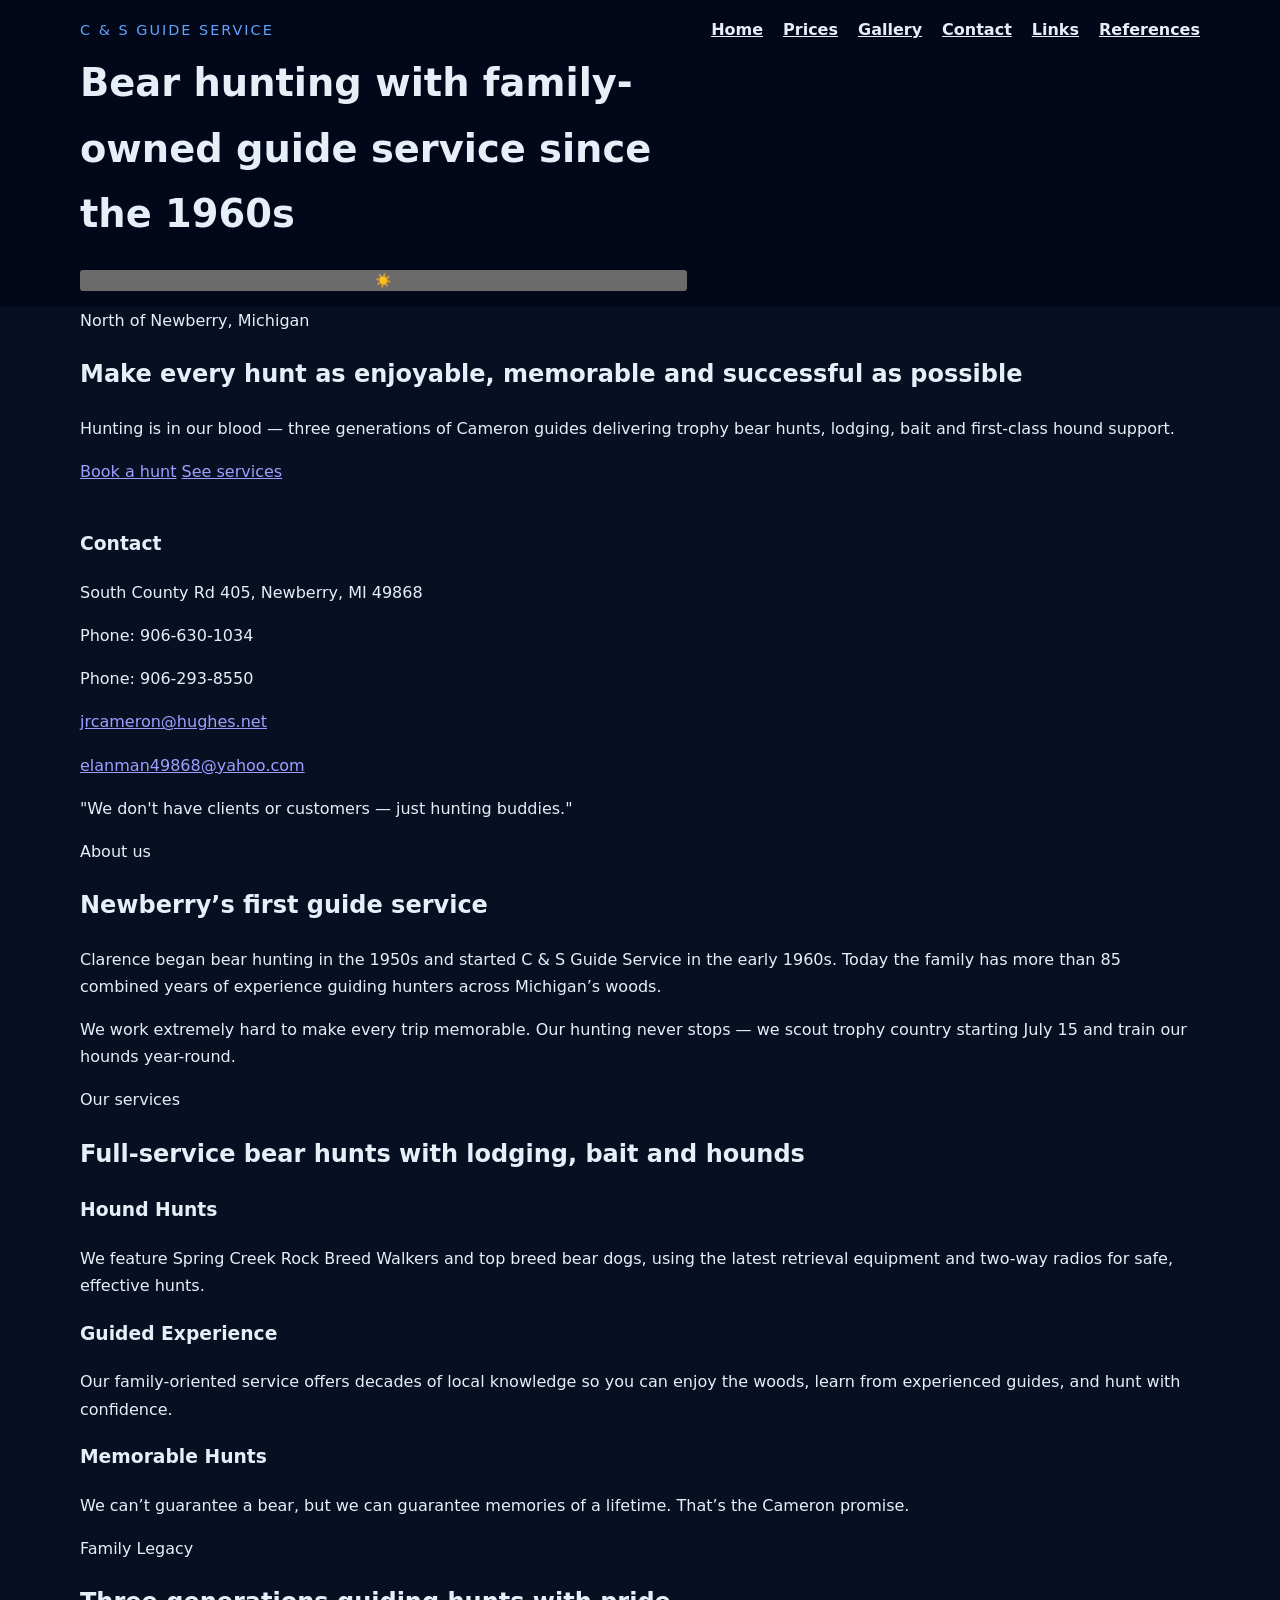
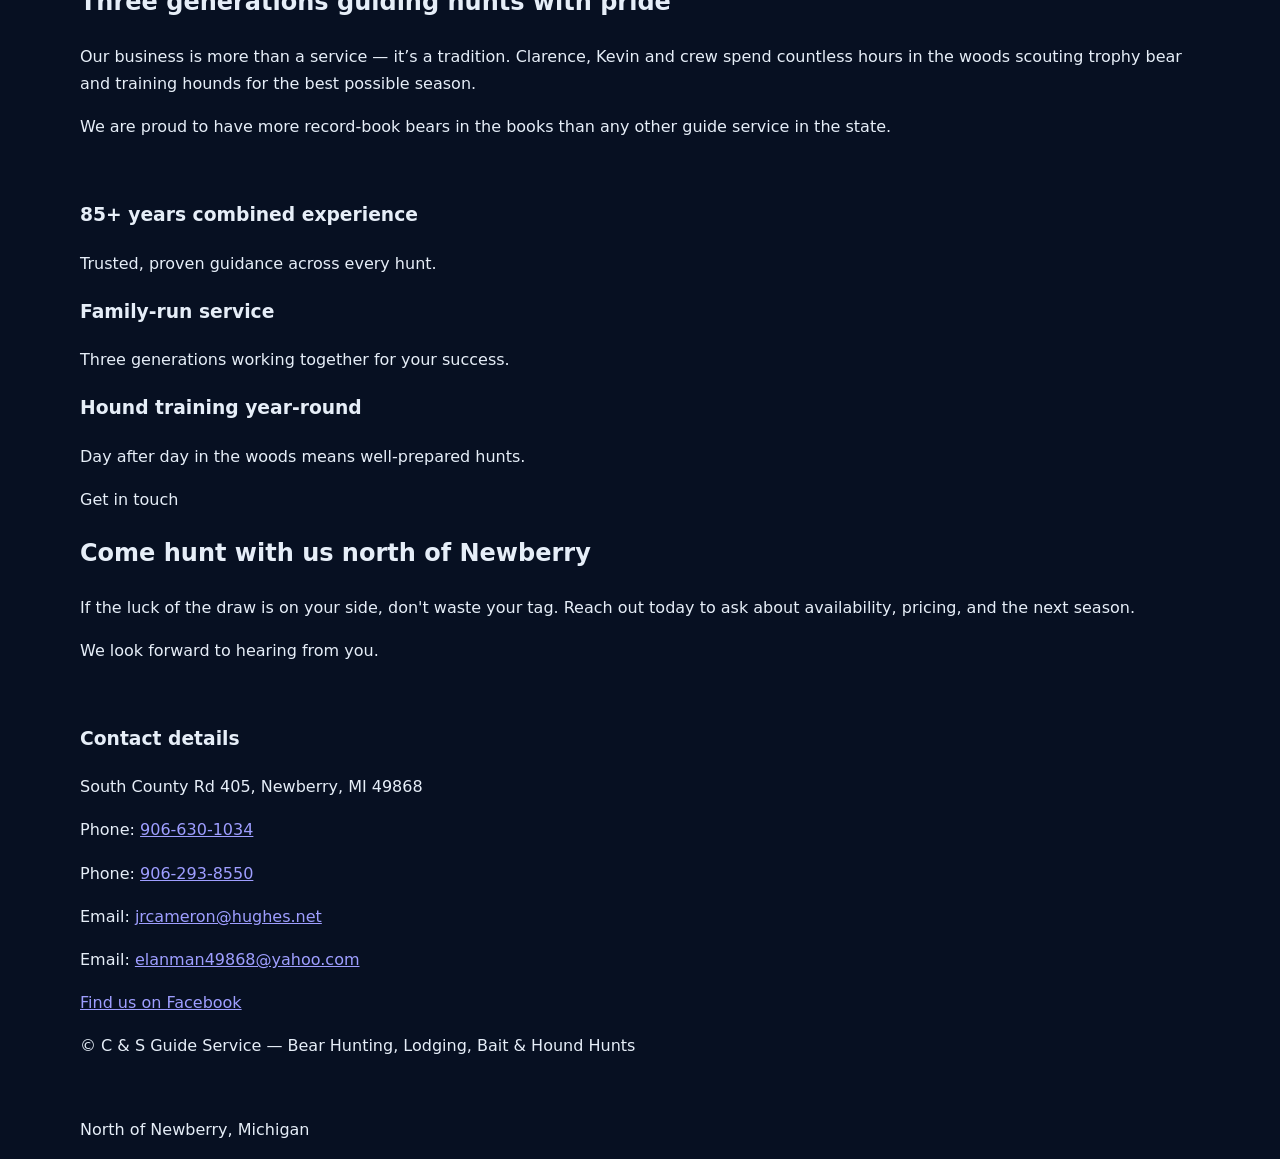
<file: index.html>
<!DOCTYPE html>
<html lang="en">
<head>
  <meta charset="UTF-8" />
  <meta name="viewport" content="width=device-width, initial-scale=1.0" />
  <title>C &amp; S Guide Service | Bear Hunting | Lodging | Bait | Hound</title>
  <link rel="stylesheet" href="styles.css" />
</head>
<body>
  <header class="site-header">
    <div class="container header-inner">
      <div class="brand">
        <p class="eyebrow">C &amp; S Guide Service</p>
        <h1>Bear hunting with family-owned guide service since the 1960s</h1>
      </div>
      <nav class="main-nav" aria-label="Main navigation">
        <a href="index.html">Home</a>
        <a href="prices.html">Prices</a>
        <a href="Pictures.html">Gallery</a>
        <a href="contact.html">Contact</a>
        <a href="Links.html">Links</a>
        <a href="References.html">References</a>
      </nav>
      <button id="theme-toggle" aria-label="Toggle theme">☀️</button>
    </div>
  </header>

  <main>
    <section class="hero">
      <div class="container hero-content">
        <div>
          <span class="hero-label">North of Newberry, Michigan</span>
          <h2>Make every hunt as enjoyable, memorable and successful as possible</h2>
          <p>Hunting is in our blood — three generations of Cameron guides delivering trophy bear hunts, lodging, bait and first-class hound support.</p>
          <div class="hero-actions">
            <a class="button" href="#contact">Book a hunt</a>
            <a class="button button-secondary" href="#services">See services</a>
          </div>
        </div>
        <div class="hero-panel">
          <div class="panel-card">
            <h3>Contact</h3>
            <p>South County Rd 405, Newberry, MI 49868</p>
            <p>Phone: 906-630-1034</p>
            <p>Phone: 906-293-8550</p>
            <p><a href="mailto:jrcameron@hughes.net">jrcameron@hughes.net</a></p>
            <p><a href="mailto:elanman49868@yahoo.com">elanman49868@yahoo.com</a></p>
          </div>
          <div class="panel-card panel-quote">
            <p>"We don't have clients or customers — just hunting buddies."</p>
          </div>
        </div>
      </div>
    </section>

    <section id="about" class="section section-light">
      <div class="container">
        <div class="section-heading">
          <span>About us</span>
          <h2>Newberry’s first guide service</h2>
        </div>
        <p>Clarence began bear hunting in the 1950s and started C &amp; S Guide Service in the early 1960s. Today the family has more than 85 combined years of experience guiding hunters across Michigan’s woods.</p>
        <p>We work extremely hard to make every trip memorable. Our hunting never stops — we scout trophy country starting July 15 and train our hounds year-round.</p>
      </div>
    </section>

    <section id="services" class="section">
      <div class="container">
        <div class="section-heading">
          <span>Our services</span>
          <h2>Full-service bear hunts with lodging, bait and hounds</h2>
        </div>
        <div class="cards-grid">
          <article class="card">
            <h3>Hound Hunts</h3>
            <p>We feature Spring Creek Rock Breed Walkers and top breed bear dogs, using the latest retrieval equipment and two-way radios for safe, effective hunts.</p>
          </article>
          <article class="card">
            <h3>Guided Experience</h3>
            <p>Our family-oriented service offers decades of local knowledge so you can enjoy the woods, learn from experienced guides, and hunt with confidence.</p>
          </article>
          <article class="card">
            <h3>Memorable Hunts</h3>
            <p>We can’t guarantee a bear, but we can guarantee memories of a lifetime. That’s the Cameron promise.</p>
          </article>
        </div>
      </div>
    </section>

    <section id="experience" class="section section-highlight">
      <div class="container split-grid">
        <div>
          <span class="section-label">Family Legacy</span>
          <h2>Three generations guiding hunts with pride</h2>
          <p>Our business is more than a service — it’s a tradition. Clarence, Kevin and crew spend countless hours in the woods scouting trophy bear and training hounds for the best possible season.</p>
          <p>We are proud to have more record-book bears in the books than any other guide service in the state.</p>
        </div>
        <div class="feature-list">
          <div class="feature-item">
            <h3>85+ years combined experience</h3>
            <p>Trusted, proven guidance across every hunt.</p>
          </div>
          <div class="feature-item">
            <h3>Family-run service</h3>
            <p>Three generations working together for your success.</p>
          </div>
          <div class="feature-item">
            <h3>Hound training year-round</h3>
            <p>Day after day in the woods means well-prepared hunts.</p>
          </div>
        </div>
      </div>
    </section>

    <section id="contact" class="section section-light contact-section">
      <div class="container contact-grid">
        <div>
          <span class="section-label">Get in touch</span>
          <h2>Come hunt with us north of Newberry</h2>
          <p>If the luck of the draw is on your side, don't waste your tag. Reach out today to ask about availability, pricing, and the next season.</p>
          <p>We look forward to hearing from you.</p>
        </div>
        <div class="contact-card">
          <h3>Contact details</h3>
          <p>South County Rd 405, Newberry, MI 49868</p>
          <p>Phone: <a href="tel:+19066301034">906-630-1034</a></p>
          <p>Phone: <a href="tel:+19062938550">906-293-8550</a></p>
          <p>Email: <a href="mailto:jrcameron@hughes.net">jrcameron@hughes.net</a></p>
          <p>Email: <a href="mailto:elanman49868@yahoo.com">elanman49868@yahoo.com</a></p>
          <a class="button" href="https://www.facebook.com/C-S-Guide-Service-804509226301600/" target="_blank" rel="noopener noreferrer">Find us on Facebook</a>
        </div>
      </div>
    </section>
  </main>

  <footer class="site-footer">
    <div class="container footer-inner">
      <p>© C &amp; S Guide Service — Bear Hunting, Lodging, Bait &amp; Hound Hunts</p>
      <p>North of Newberry, Michigan</p>
    </div>
  </footer>
  <script src="theme-toggle.js" defer></script>
</body>
</html>
</file>
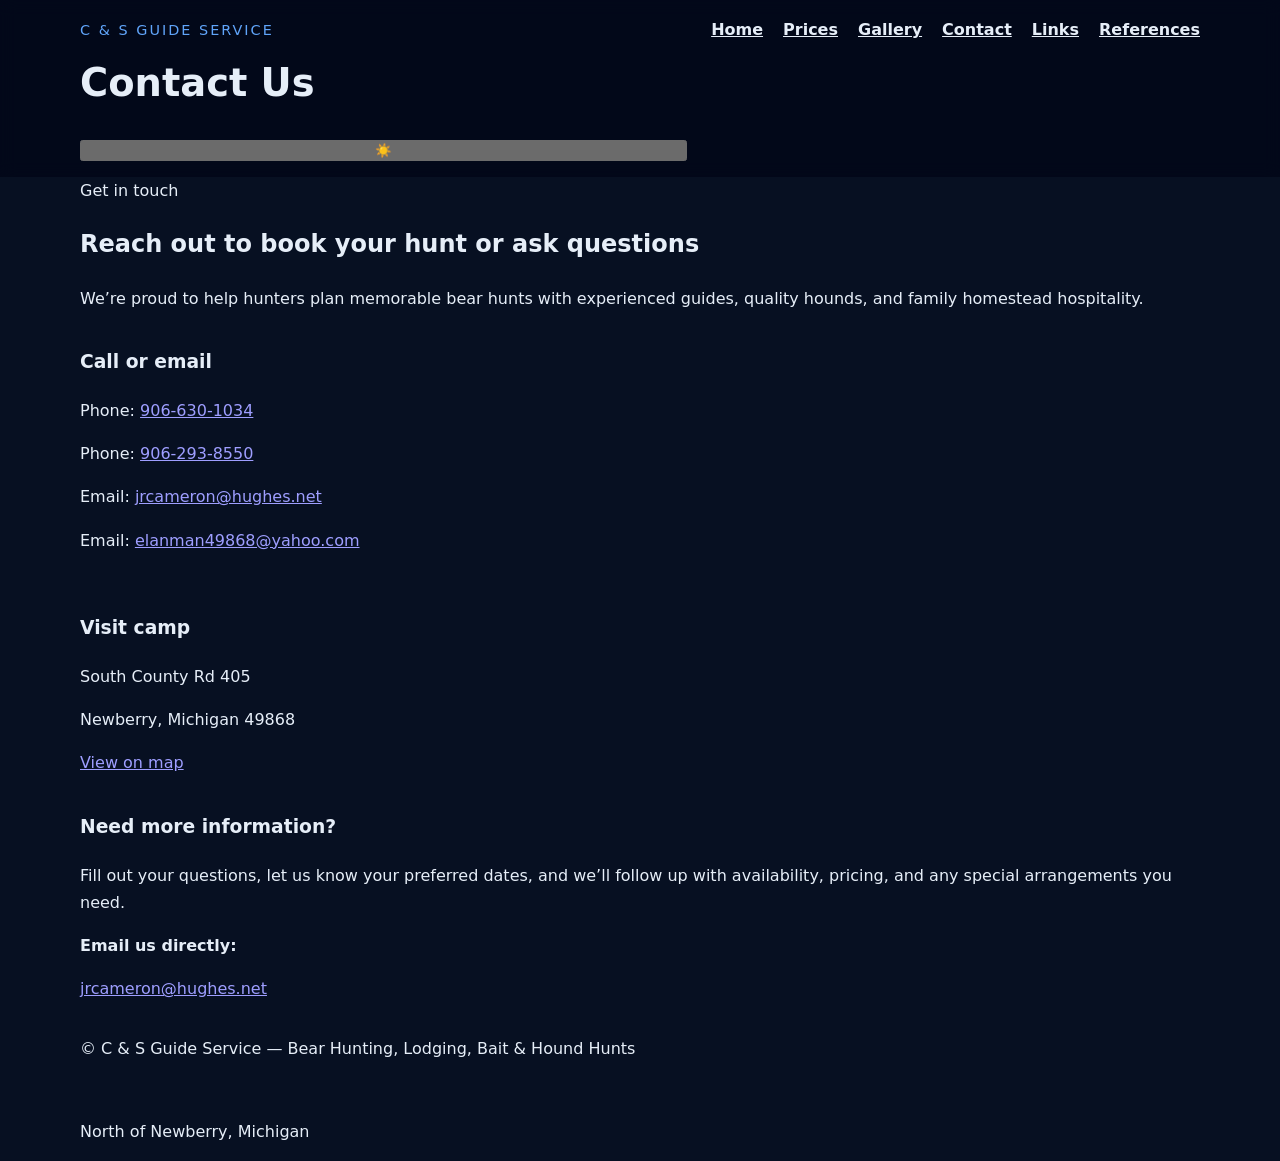
<file: contact.html>
<!DOCTYPE html>
<html lang="en">
<head>
  <meta charset="UTF-8" />
  <meta name="viewport" content="width=device-width, initial-scale=1.0" />
  <title>C &amp; S Guide Service | Contact</title>
  <link rel="stylesheet" href="styles.css" />
</head>
<body>
  <header class="site-header">
    <div class="container header-inner">
      <div class="brand">
        <p class="eyebrow">C &amp; S Guide Service</p>
        <h1>Contact Us</h1>
      </div>
      <nav class="main-nav" aria-label="Main navigation">
        <a href="index.html">Home</a>
        <a href="prices.html">Prices</a>
        <a href="Pictures.html">Gallery</a>
        <a href="contact.html">Contact</a>
        <a href="Links.html">Links</a>
        <a href="References.html">References</a>
      </nav>
      <button id="theme-toggle" aria-label="Toggle theme">☀️</button>
    </div>
  </header>

  <main class="page-content">
    <section class="page-header">
      <div class="container">
        <span class="section-label">Get in touch</span>
        <h2>Reach out to book your hunt or ask questions</h2>
        <p>We’re proud to help hunters plan memorable bear hunts with experienced guides, quality hounds, and family homestead hospitality.</p>
      </div>
    </section>

    <section class="container section contact-grid">
      <div class="card">
        <h3>Call or email</h3>
        <p>Phone: <a href="tel:+19066301034">906-630-1034</a></p>
        <p>Phone: <a href="tel:+19062938550">906-293-8550</a></p>
        <p>Email: <a href="mailto:jrcameron@hughes.net">jrcameron@hughes.net</a></p>
        <p>Email: <a href="mailto:elanman49868@yahoo.com">elanman49868@yahoo.com</a></p>
      </div>
      <div class="card">
        <h3>Visit camp</h3>
        <p>South County Rd 405</p>
        <p>Newberry, Michigan 49868</p>
        <p><a href="https://www.google.com/maps/search/?api=1&query=South+County+Rd+405%2C+Newberry%2C+MI+49868" target="_blank" rel="noopener noreferrer">View on map</a></p>
      </div>
    </section>

    <section class="container section section-note">
      <h3>Need more information?</h3>
      <p>Fill out your questions, let us know your preferred dates, and we’ll follow up with availability, pricing, and any special arrangements you need.</p>
      <div class="form-card">
        <p><strong>Email us directly:</strong></p>
        <p><a href="mailto:jrcameron@hughes.net?subject=Booking%20Inquiry">jrcameron@hughes.net</a></p>
      </div>
    </section>
  </main>

  <footer class="site-footer">
    <div class="container footer-inner">
      <p>© C &amp; S Guide Service — Bear Hunting, Lodging, Bait &amp; Hound Hunts</p>
      <p>North of Newberry, Michigan</p>
    </div>
  </footer>
  <script src="theme-toggle.js" defer></script>
</body>
</html>
</file>
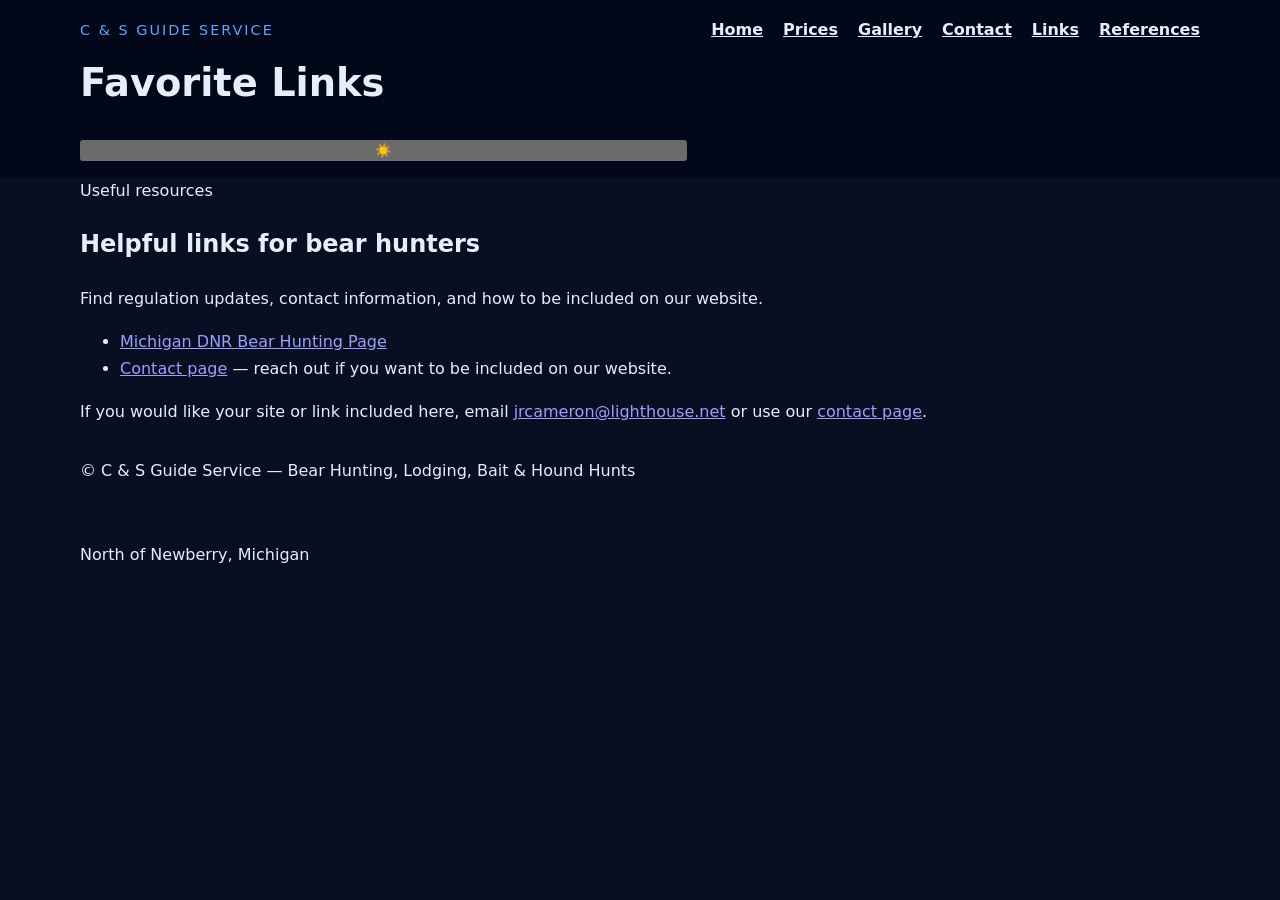
<file: Links.html>
<!DOCTYPE html>
<html lang="en">
<head>
  <meta charset="UTF-8" />
  <meta name="viewport" content="width=device-width, initial-scale=1.0" />
  <title>C &amp; S Guide Service | Favorite Links</title>
  <link rel="stylesheet" href="styles.css" />
</head>
<body>
  <header class="site-header">
    <div class="container header-inner">
      <div class="brand">
        <p class="eyebrow">C &amp; S Guide Service</p>
        <h1>Favorite Links</h1>
      </div>
      <nav class="main-nav" aria-label="Main navigation">
        <a href="index.html">Home</a>
        <a href="prices.html">Prices</a>
        <a href="Pictures.html">Gallery</a>
        <a href="contact.html">Contact</a>
        <a href="Links.html">Links</a>
        <a href="References.html">References</a>
      </nav>
      <button id="theme-toggle" aria-label="Toggle theme">☀️</button>
    </div>
  </header>

  <main class="page-content">
    <section class="page-header">
      <div class="container">
        <span class="section-label">Useful resources</span>
        <h2>Helpful links for bear hunters</h2>
        <p>Find regulation updates, contact information, and how to be included on our website.</p>
      </div>
    </section>

    <section class="container section">
      <ul class="links-list">
        <li>
          <a href="https://www.michigan.gov/dnr/0,1607,7-153-10363_10856_10890---,00.html" target="_blank" rel="noopener noreferrer">Michigan DNR Bear Hunting Page</a>
        </li>
        <li>
          <a href="Contact.html">Contact page</a> — reach out if you want to be included on our website.
        </li>
      </ul>

      <div class="section-note">
        <p>If you would like your site or link included here, email <a href="mailto:jrcameron@lighthouse.net">jrcameron@lighthouse.net</a> or use our <a href="Contact.html">contact page</a>.</p>
      </div>
    </section>
  </main>

  <footer class="site-footer">
    <div class="container footer-inner">
      <p>© C &amp; S Guide Service — Bear Hunting, Lodging, Bait &amp; Hound Hunts</p>
      <p>North of Newberry, Michigan</p>
    </div>
  </footer>
  <script src="theme-toggle.js" defer></script>
</body>
</html>
</file>
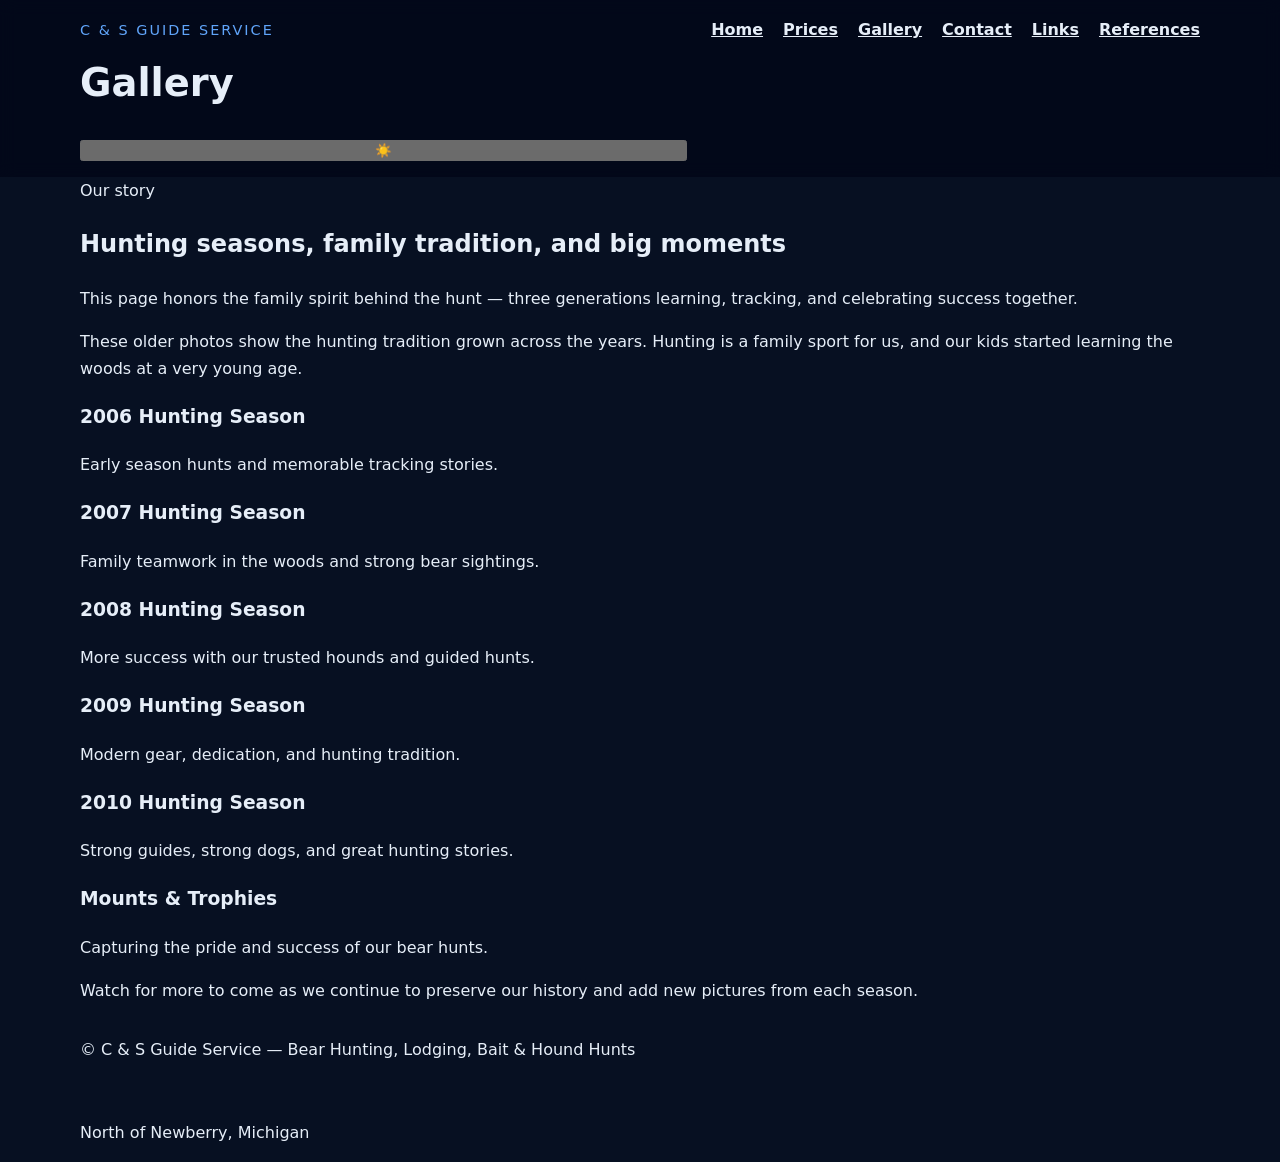
<file: Pictures.html>
<!DOCTYPE html>
<html lang="en">
<head>
  <meta charset="UTF-8" />
  <meta name="viewport" content="width=device-width, initial-scale=1.0" />
  <title>C &amp; S Guide Service | Gallery</title>
  <link rel="stylesheet" href="styles.css" />
</head>
<body>
  <header class="site-header">
    <div class="container header-inner">
      <div class="brand">
        <p class="eyebrow">C &amp; S Guide Service</p>
        <h1>Gallery</h1>
      </div>
      <nav class="main-nav" aria-label="Main navigation">
        <a href="index.html">Home</a>
        <a href="prices.html">Prices</a>
        <a href="Pictures.html">Gallery</a>
        <a href="contact.html">Contact</a>
        <a href="Links.html">Links</a>
        <a href="References.html">References</a>
      </nav>
      <button id="theme-toggle" aria-label="Toggle theme">☀️</button>
    </div>
  </header>

  <main class="page-content">
    <section class="page-header">
      <div class="container">
        <span class="section-label">Our story</span>
        <h2>Hunting seasons, family tradition, and big moments</h2>
        <p>This page honors the family spirit behind the hunt — three generations learning, tracking, and celebrating success together.</p>
      </div>
    </section>

    <section class="container section">
      <p class="section-intro">These older photos show the hunting tradition grown across the years. Hunting is a family sport for us, and our kids started learning the woods at a very young age.</p>

      <div class="gallery-grid">
        <article class="gallery-card">
          <h3>2006 Hunting Season</h3>
          <p>Early season hunts and memorable tracking stories.</p>
        </article>
        <article class="gallery-card">
          <h3>2007 Hunting Season</h3>
          <p>Family teamwork in the woods and strong bear sightings.</p>
        </article>
        <article class="gallery-card">
          <h3>2008 Hunting Season</h3>
          <p>More success with our trusted hounds and guided hunts.</p>
        </article>
        <article class="gallery-card">
          <h3>2009 Hunting Season</h3>
          <p>Modern gear, dedication, and hunting tradition.</p>
        </article>
        <article class="gallery-card">
          <h3>2010 Hunting Season</h3>
          <p>Strong guides, strong dogs, and great hunting stories.</p>
        </article>
        <article class="gallery-card">
          <h3>Mounts & Trophies</h3>
          <p>Capturing the pride and success of our bear hunts.</p>
        </article>
      </div>

      <p class="section-note">Watch for more to come as we continue to preserve our history and add new pictures from each season.</p>
    </section>
  </main>

  <footer class="site-footer">
    <div class="container footer-inner">
      <p>© C &amp; S Guide Service — Bear Hunting, Lodging, Bait &amp; Hound Hunts</p>
      <p>North of Newberry, Michigan</p>
    </div>
  </footer>
  <script src="theme-toggle.js" defer></script>
</body>
</html>
</file>
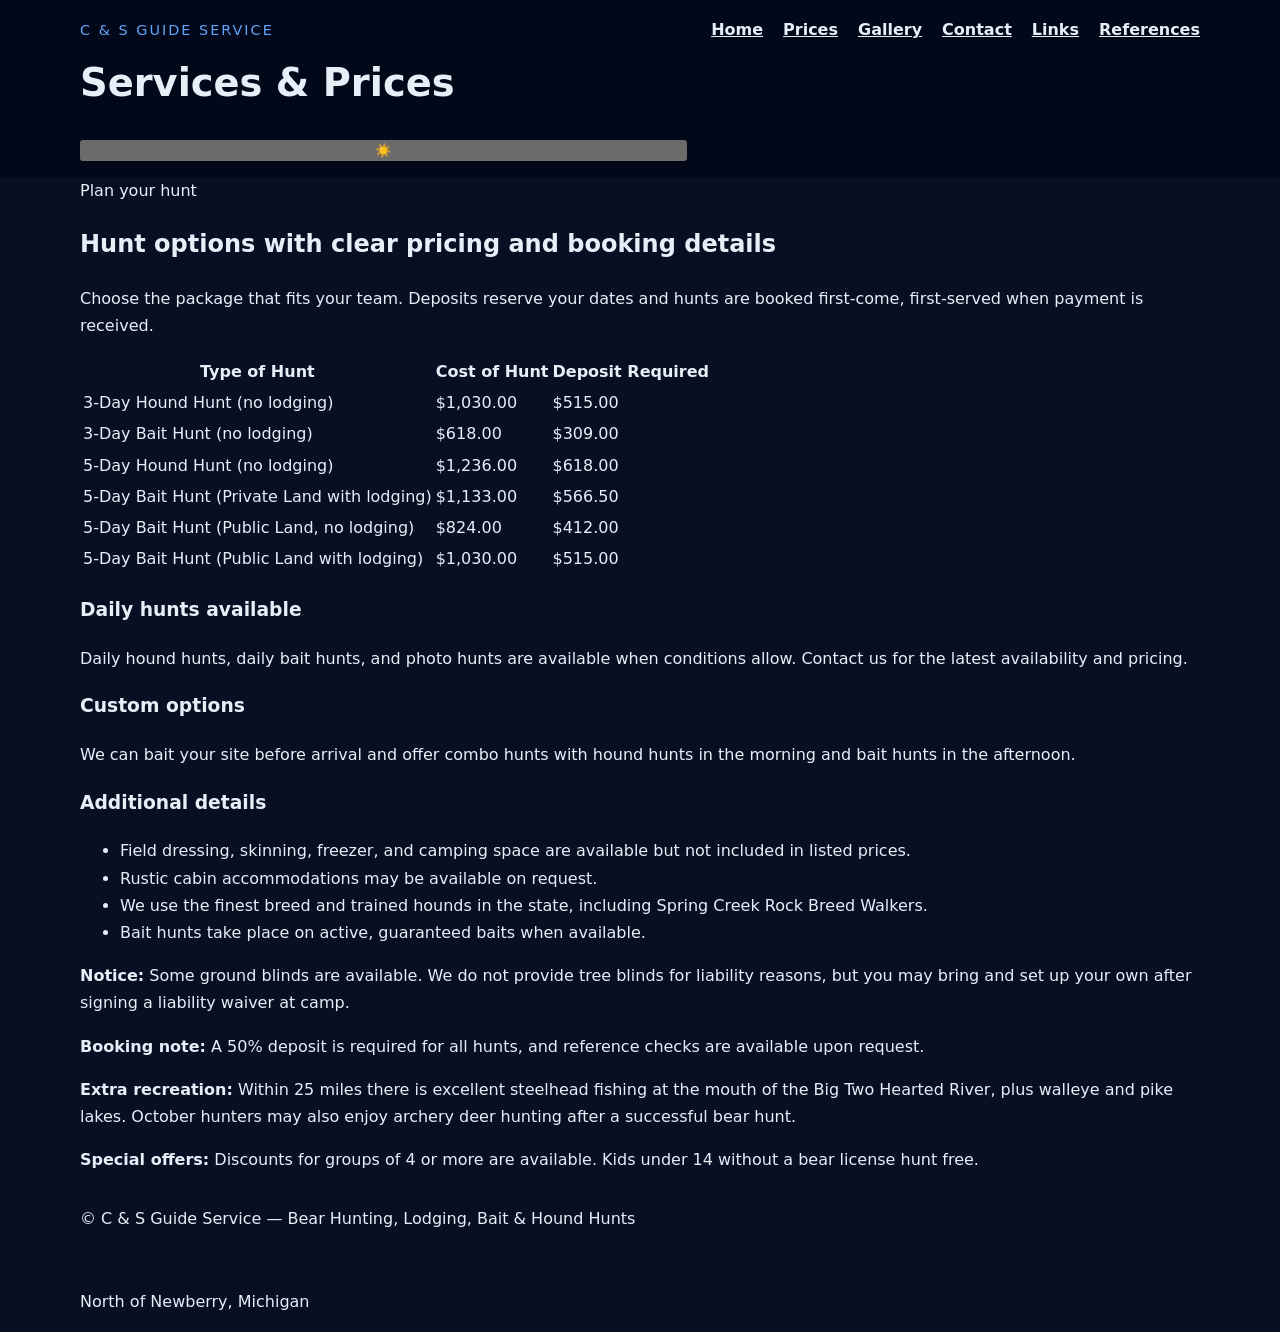
<file: prices.html>
<!DOCTYPE html>
<html lang="en">
<head>
  <meta charset="UTF-8" />
  <meta name="viewport" content="width=device-width, initial-scale=1.0" />
  <title>C &amp; S Guide Service | Services & Prices</title>
  <link rel="stylesheet" href="styles.css" />
</head>
<body>
  <header class="site-header">
    <div class="container header-inner">
      <div class="brand">
        <p class="eyebrow">C &amp; S Guide Service</p>
        <h1>Services & Prices</h1>
      </div>
      <nav class="main-nav" aria-label="Main navigation">
        <a href="index.html">Home</a>
        <a href="prices.html">Prices</a>
        <a href="Pictures.html">Gallery</a>
        <a href="contact.html">Contact</a>
        <a href="Links.html">Links</a>
        <a href="References.html">References</a>
      </nav>
      <button id="theme-toggle" aria-label="Toggle theme">☀️</button>
    </div>
  </header>

  <main class="page-content">
    <section class="page-header">
      <div class="container">
        <span class="section-label">Plan your hunt</span>
        <h2>Hunt options with clear pricing and booking details</h2>
        <p>Choose the package that fits your team. Deposits reserve your dates and hunts are booked first-come, first-served when payment is received.</p>
      </div>
    </section>

    <section class="container section">
      <div class="packages-table-wrapper">
        <table class="packages-table">
          <thead>
            <tr>
              <th>Type of Hunt</th>
              <th>Cost of Hunt</th>
              <th>Deposit Required</th>
            </tr>
          </thead>
          <tbody>
            <tr>
              <td>3-Day Hound Hunt (no lodging)</td>
              <td>$1,030.00</td>
              <td>$515.00</td>
            </tr>
            <tr>
              <td>3-Day Bait Hunt (no lodging)</td>
              <td>$618.00</td>
              <td>$309.00</td>
            </tr>
            <tr>
              <td>5-Day Hound Hunt (no lodging)</td>
              <td>$1,236.00</td>
              <td>$618.00</td>
            </tr>
            <tr>
              <td>5-Day Bait Hunt (Private Land with lodging)</td>
              <td>$1,133.00</td>
              <td>$566.50</td>
            </tr>
            <tr>
              <td>5-Day Bait Hunt (Public Land, no lodging)</td>
              <td>$824.00</td>
              <td>$412.00</td>
            </tr>
            <tr>
              <td>5-Day Bait Hunt (Public Land with lodging)</td>
              <td>$1,030.00</td>
              <td>$515.00</td>
            </tr>
          </tbody>
        </table>
      </div>

      <div class="section-grid">
        <article class="card">
          <h3>Daily hunts available</h3>
          <p>Daily hound hunts, daily bait hunts, and photo hunts are available when conditions allow. Contact us for the latest availability and pricing.</p>
        </article>
        <article class="card">
          <h3>Custom options</h3>
          <p>We can bait your site before arrival and offer combo hunts with hound hunts in the morning and bait hunts in the afternoon.</p>
        </article>
      </div>

      <section class="section-note">
        <h3>Additional details</h3>
        <ul class="info-list">
          <li>Field dressing, skinning, freezer, and camping space are available but not included in listed prices.</li>
          <li>Rustic cabin accommodations may be available on request.</li>
          <li>We use the finest breed and trained hounds in the state, including Spring Creek Rock Breed Walkers.</li>
          <li>Bait hunts take place on active, guaranteed baits when available.</li>
        </ul>
      </section>

      <section class="section-note">
        <p><strong>Notice:</strong> Some ground blinds are available. We do not provide tree blinds for liability reasons, but you may bring and set up your own after signing a liability waiver at camp.</p>
        <p><strong>Booking note:</strong> A 50% deposit is required for all hunts, and reference checks are available upon request.</p>
        <p><strong>Extra recreation:</strong> Within 25 miles there is excellent steelhead fishing at the mouth of the Big Two Hearted River, plus walleye and pike lakes. October hunters may also enjoy archery deer hunting after a successful bear hunt.</p>
        <p><strong>Special offers:</strong> Discounts for groups of 4 or more are available. Kids under 14 without a bear license hunt free.</p>
      </section>
    </section>
  </main>

  <footer class="site-footer">
    <div class="container footer-inner">
      <p>© C &amp; S Guide Service — Bear Hunting, Lodging, Bait &amp; Hound Hunts</p>
      <p>North of Newberry, Michigan</p>
    </div>
  </footer>
  <script src="theme-toggle.js" defer></script>
</body>
</html>
</file>
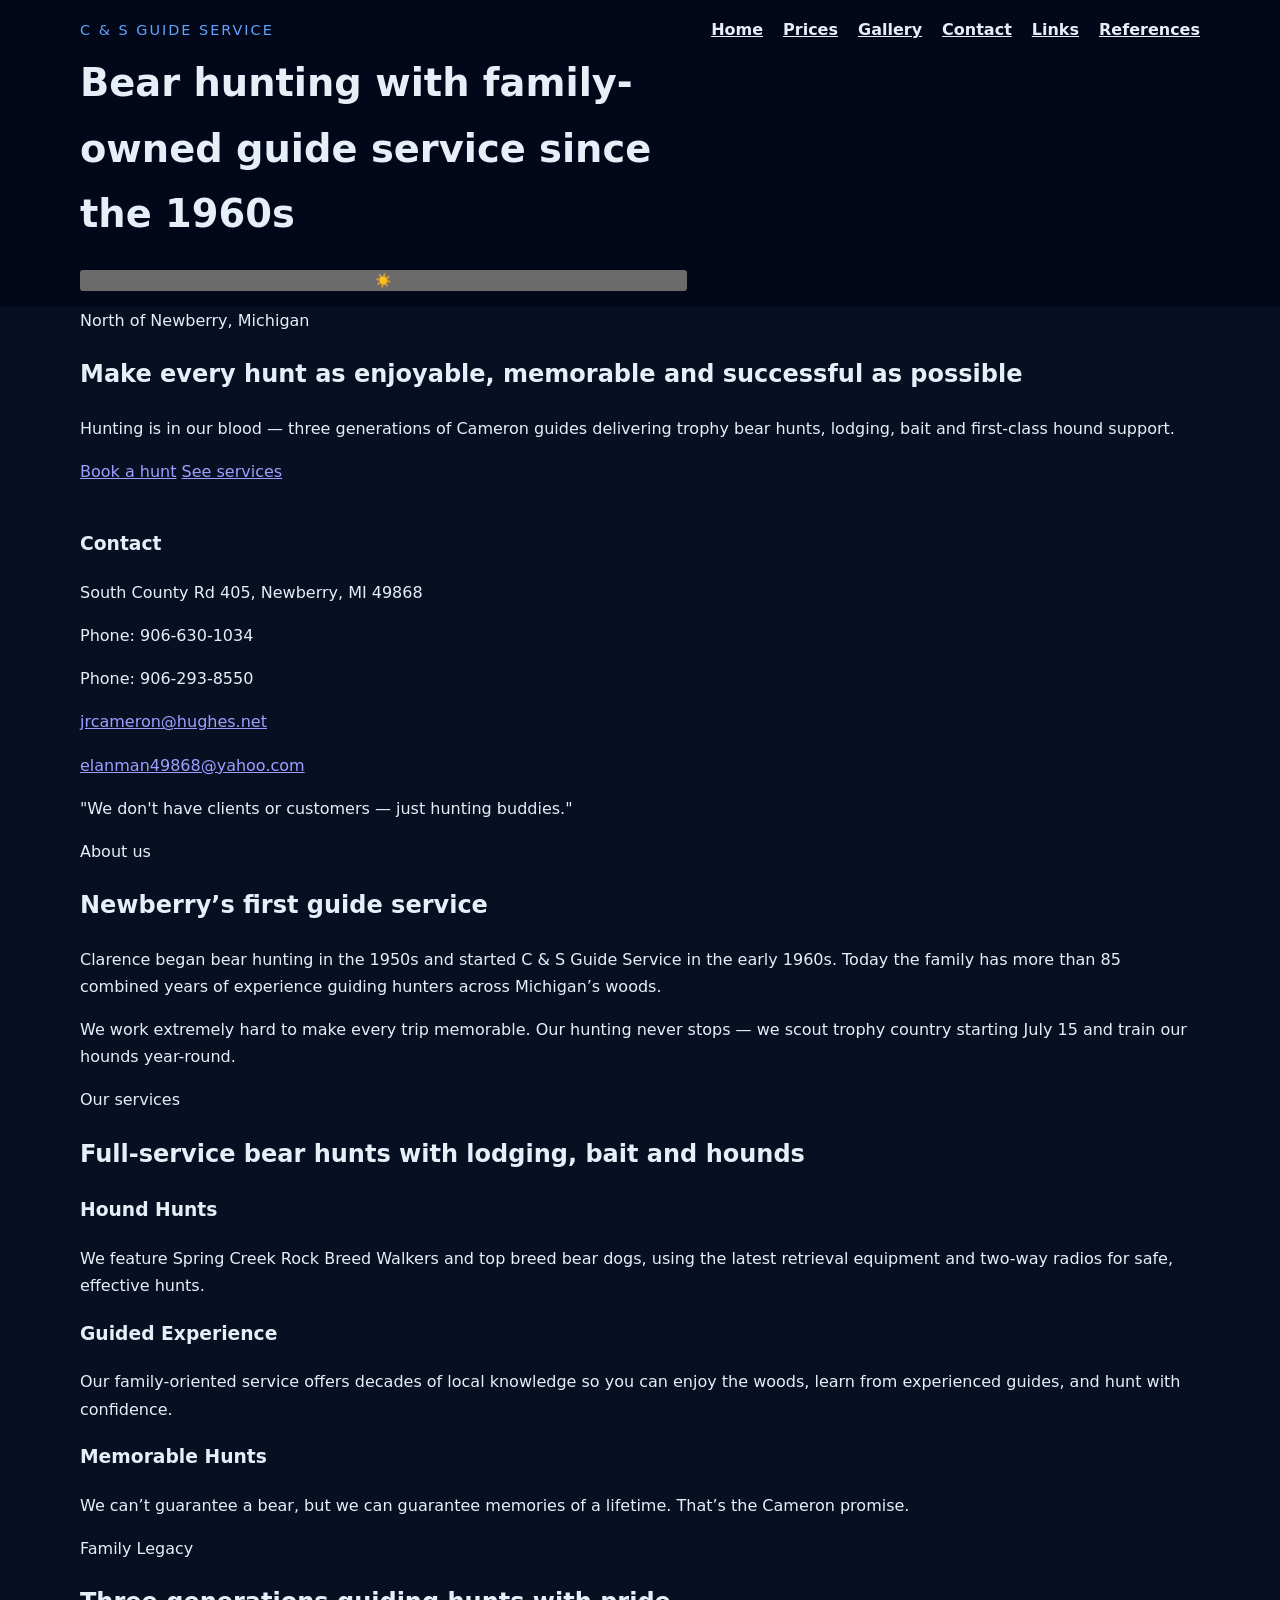
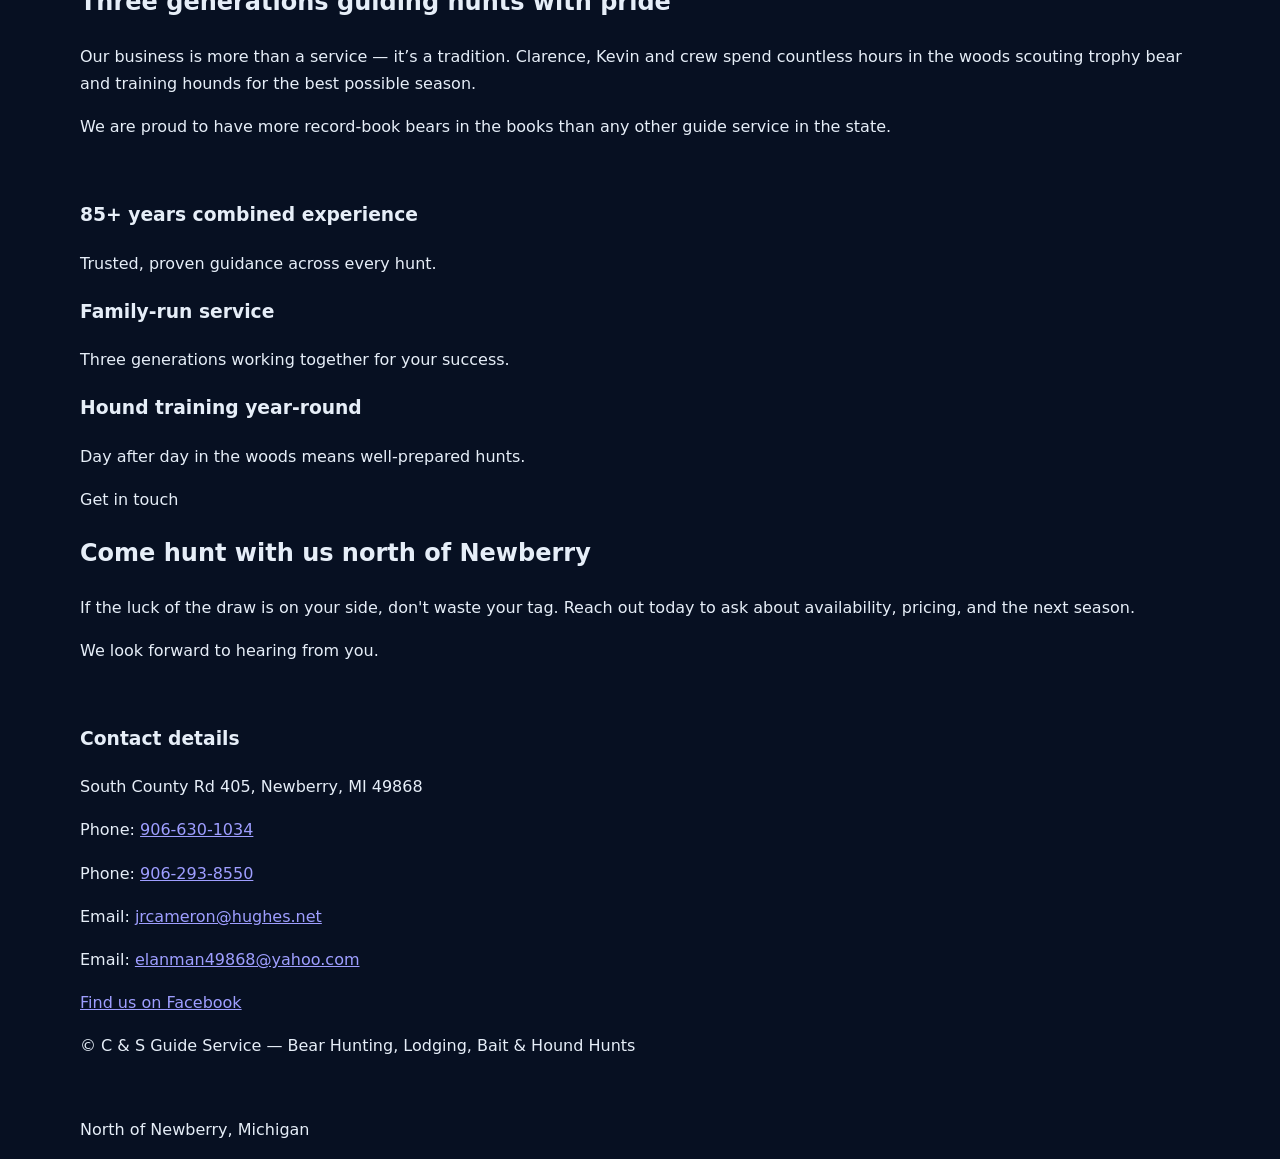
<file: redirect.html>
<!doctype html>
<html lang="en">
<head>
  <meta charset="utf-8">
  <meta name="viewport" content="width=device-width,initial-scale=1">
  <title>Redirecting…</title>
  <meta http-equiv="refresh" content="0;url=index.html">
  <link rel="stylesheet" href="styles.css">
</head>
<body>
  <p>If you are not redirected automatically, <a href="index.html">click here</a>.</p>
</body>
</html>
</file>
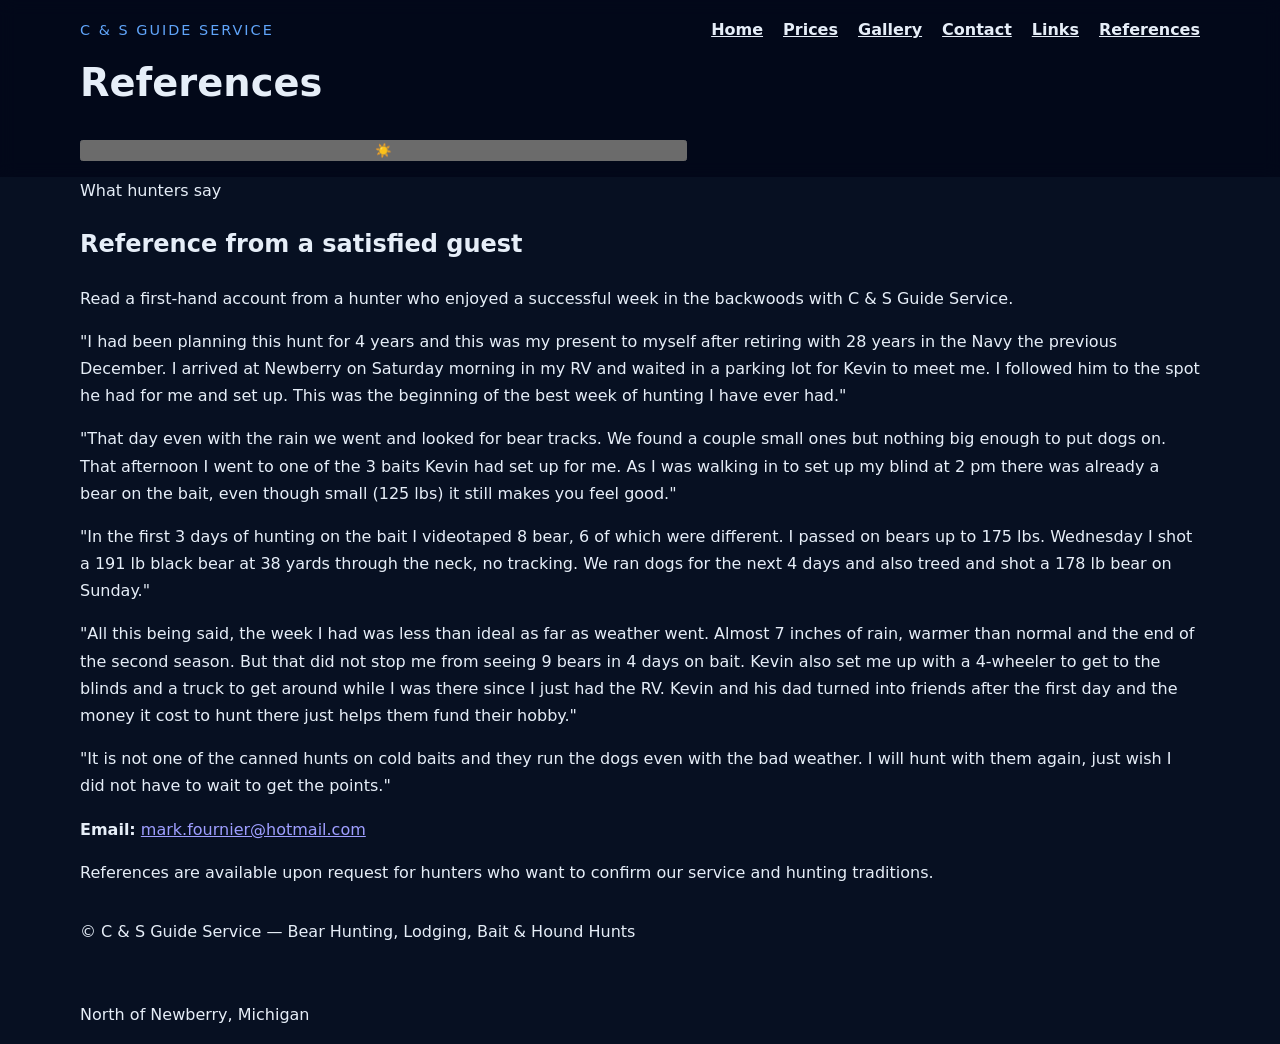
<file: References.html>
<!DOCTYPE html>
<html lang="en">
<head>
  <meta charset="UTF-8" />
  <meta name="viewport" content="width=device-width, initial-scale=1.0" />
  <title>C &amp; S Guide Service | References</title>
  <link rel="stylesheet" href="styles.css" />
</head>
<body>
  <header class="site-header">
    <div class="container header-inner">
      <div class="brand">
        <p class="eyebrow">C &amp; S Guide Service</p>
        <h1>References</h1>
      </div>
      <nav class="main-nav" aria-label="Main navigation">
        <a href="index.html">Home</a>
        <a href="prices.html">Prices</a>
        <a href="Pictures.html">Gallery</a>
        <a href="contact.html">Contact</a>
        <a href="Links.html">Links</a>
        <a href="References.html">References</a>
      </nav>
      <button id="theme-toggle" aria-label="Toggle theme">☀️</button>
    </div>
  </header>

  <main class="page-content">
    <section class="page-header">
      <div class="container">
        <span class="section-label">What hunters say</span>
        <h2>Reference from a satisfied guest</h2>
        <p>Read a first-hand account from a hunter who enjoyed a successful week in the backwoods with C &amp; S Guide Service.</p>
      </div>
    </section>

    <section class="container section">
      <article class="card">
        <p>"I had been planning this hunt for 4 years and this was my present to myself after retiring with 28 years in the Navy the previous December. I arrived at Newberry on Saturday morning in my RV and waited in a parking lot for Kevin to meet me. I followed him to the spot he had for me and set up. This was the beginning of the best week of hunting I have ever had."</p>
        <p>"That day even with the rain we went and looked for bear tracks. We found a couple small ones but nothing big enough to put dogs on. That afternoon I went to one of the 3 baits Kevin had set up for me. As I was walking in to set up my blind at 2 pm there was already a bear on the bait, even though small (125 lbs) it still makes you feel good."</p>
        <p>"In the first 3 days of hunting on the bait I videotaped 8 bear, 6 of which were different. I passed on bears up to 175 lbs. Wednesday I shot a 191 lb black bear at 38 yards through the neck, no tracking. We ran dogs for the next 4 days and also treed and shot a 178 lb bear on Sunday."</p>
        <p>"All this being said, the week I had was less than ideal as far as weather went. Almost 7 inches of rain, warmer than normal and the end of the second season. But that did not stop me from seeing 9 bears in 4 days on bait. Kevin also set me up with a 4-wheeler to get to the blinds and a truck to get around while I was there since I just had the RV. Kevin and his dad turned into friends after the first day and the money it cost to hunt there just helps them fund their hobby."</p>
        <p>"It is not one of the canned hunts on cold baits and they run the dogs even with the bad weather. I will hunt with them again, just wish I did not have to wait to get the points."</p>
        <p><strong>Email:</strong> <a href="mailto:mark.fournier@hotmail.com">mark.fournier@hotmail.com</a></p>
      </article>

      <div class="section-note">
        <p>References are available upon request for hunters who want to confirm our service and hunting traditions.</p>
      </div>
    </section>
  </main>

  <footer class="site-footer">
    <div class="container footer-inner">
      <p>© C &amp; S Guide Service — Bear Hunting, Lodging, Bait &amp; Hound Hunts</p>
      <p>North of Newberry, Michigan</p>
    </div>
  </footer>
  <script src="theme-toggle.js" defer></script>
</body>
</html>
</file>
<file: styles.css>
:root {
  color-scheme: dark;
  color: #e6eef8;
  background: #071022;
  font-family: Inter, system-ui, -apple-system, BlinkMacSystemFont, "Segoe UI", sans-serif;
  font-size: 16px;
  line-height: 1.7;
}

* {
  box-sizing: border-box;
}

body {
  margin: 0;
  min-height: 100vh;
  background: radial-gradient(circle at top, rgba(59, 130, 246, 0.06), transparent 30%),
/* Theme variables */
:root {
  --bg: #071022;
  --bg-alt: #04101a;
  --surface: rgba(6, 11, 20, 0.6);
  --card: rgba(6, 11, 20, 0.6);
  --text: #e6eef8;
  --muted: #9fb1c9;
  --accent: #60a5fa;
  --panel-shadow: rgba(2, 6, 23, 0.6);
}
    linear-gradient(180deg, #071022 0%, #04101a 100%);
  color: #e6eef8;
}

  background: radial-gradient(circle at top, rgba(59, 130, 246, 0.06), transparent 30%),
    linear-gradient(180deg, var(--bg) 0%, var(--bg-alt) 100%);
  color: var(--text);
}

img {
  max-width: 100%;
  display: block;
}

.container {
  width: min(1120px, calc(100% - 2.5rem));
  margin: 0 auto;
}

.site-header {
  position: sticky;
  top: 0;
  z-index: 10;
  background: rgba(2, 6, 23, 0.75);
  color: var(--text);
  backdrop-filter: blur(8px);
}

.header-inner,
.footer-inner,
.hero-content,
.split-grid,
.contact-grid {
  display: grid;
  gap: 1.5rem;
}

.header-inner {
  grid-template-columns: 1fr auto;
  color: var(--text);
  padding: 1rem 0;
}

.brand .eyebrow {
  margin: 0 0 0.5rem;
  display: inline-block;
  font-size: 0.9rem;
  letter-spacing: 0.14em;
  text-transform: uppercase;
  color: #60a5fa;
}

.brand h1 {
  margin: 0;
  font-size: clamp(1.9rem, 3vw, 2.5rem);
}

.main-nav {
  display: flex;
  gap: 1.25rem;
  flex-wrap: wrap;
}

.main-nav a {
  font-weight: 600;
  color: #e6eef8;
  background: var(--card);

.hero {
  padding: 3rem 0 2rem;
}

.hero-content {
  color: var(--accent);
  align-items: center;
  gap: 2rem;
}

.hero-label {
  display: inline-block;
  margin-bottom: 1rem;
  font-weight: 700;
  color: #60a5fa;
  text-transform: uppercase;
  color: var(--muted);
  font-size: 0.85rem;
}

#theme-toggle {
  appearance: none;
  border: 1px solid rgba(230,238,248,0.06);
  background: transparent;
  color: var(--text);
  padding: 0.45rem 0.6rem;
  border-radius: 8px;
  cursor: pointer;
  font-size: 1rem;
}

#theme-toggle:hover {
  transform: translateY(-1px);
}
.hero h2 {
  margin: 0 0 1rem;
  font-size: clamp(2rem, 4vw, 3rem);
  line-height: 1.05;
}

.hero p {
  max-width: 42rem;
  margin: 0 0 1.5rem;
  color: #c7d6ea;
}

.hero-actions {
  display: flex;
  flex-wrap: wrap;
  gap: 1rem;
}

.button,
.button-secondary {
  display: inline-flex;
  align-items: center;
  justify-content: center;
  padding: 0.95rem 1.45rem;
  border-radius: 999px;
  font-weight: 700;
  border: none;
  transition: transform 0.2s ease, box-shadow 0.2s ease, background-color 0.2s ease;
}

.button {
  background: #2563eb;
  color: white;
}

.button:hover,
.button-secondary:hover {
  transform: translateY(-1px);
}

.button-secondary {
  background: rgba(230, 238, 248, 0.04);
  color: #e6eef8;
}

.hero-panel {
  display: grid;
  gap: 1rem;
}

.panel-card {
  padding: 1.5rem;
  border-radius: 1.25rem;
  background: linear-gradient(180deg, rgba(6, 11, 20, 0.6), rgba(6, 11, 20, 0.45));
  border: 1px solid rgba(230, 238, 248, 0.03);
  box-shadow: 0 18px 50px rgba(2, 6, 23, 0.6);
}

.panel-card h3 {
  margin-top: 0;
}

.panel-quote {
  background: linear-gradient(135deg, rgba(96,165,250,0.08) 0%, rgba(219,234,254,0.02) 100%);
}

.section {
  padding: 3rem 0;
}

.section-light {
  background: linear-gradient(180deg, rgba(255,255,255,0.01), rgba(255,255,255,0.00));
}

.section-heading {
  max-width: 52rem;
  margin-bottom: 1.75rem;
}

.section-heading span,
.section-label {
  display: inline-block;
  color: #60a5fa;
  font-size: 0.9rem;
  letter-spacing: 0.18em;
  text-transform: uppercase;
  font-weight: 700;
}

.section-heading h2,
.section-highlight h2 {
  margin: 0.75rem 0 0;
  font-size: clamp(1.75rem, 3vw, 2.5rem);
}

.cards-grid {
  display: grid;
  grid-template-columns: repeat(3, minmax(0, 1fr));
  gap: 1.5rem;
}

.card,
.contact-card,
.feature-item {
  background: rgba(6, 11, 20, 0.6);
  border: 1px solid rgba(230, 238, 248, 0.03);
  border-radius: 1.25rem;
  padding: 1.75rem;
}

.card h3,
.feature-item h3,
.contact-card h3 {
  margin-top: 0;
  margin-bottom: 0.75rem;
}

.section-highlight {
  background: linear-gradient(180deg, #eff6ff 0%, #ffffff 100%);
}

.split-grid {
  grid-template-columns: 1.2fr 1fr;
  align-items: flex-start;
  gap: 2rem;
}

.feature-list {
  display: grid;
  gap: 1rem;
}

.feature-item p {
  margin: 0;
  color: #a7bbd6;
}

.contact-section {
  padding-bottom: 4rem;
}

.contact-grid {
  grid-template-columns: 1.15fr 0.85fr;
}

.contact-card {
  display: grid;
  gap: 1rem;
}

.contact-card a {
  color: #60a5fa;
}

.site-footer {
  padding: 1.5rem 0;
  border-top: 1px solid rgba(230, 238, 248, 0.03);
  background: linear-gradient(180deg, rgba(2,6,15,0.55), rgba(2,6,15,0.65));
}

.footer-inner {
  justify-content: space-between;
  align-items: center;
  grid-template-columns: 1fr auto;
}

.footer-inner p {
  margin: 0;
  color: #9fb1c9;
}

@media (max-width: 900px) {
  .hero-content,
  .split-grid,
  .contact-grid {
    grid-template-columns: 1fr;
  }

  .header-inner {
    grid-template-columns: 1fr;
    row-gap: 0.75rem;
  }

  .main-nav {
    justify-content: flex-start;
    gap: 1rem;
  }

  .cards-grid {
    grid-template-columns: 1fr;
  }
}

@media (max-width: 640px) {
  .hero {
    padding-top: 2rem;
  }

  .hero h2 {
    font-size: 2rem;
  }

  .main-nav {
    flex-direction: column;
    gap: 0.75rem;
  }

  .button,
  .button-secondary {
    width: 100%;
  }

  .footer-inner {
    grid-template-columns: 1fr;
    gap: 0.75rem;
  }
}
</file>
